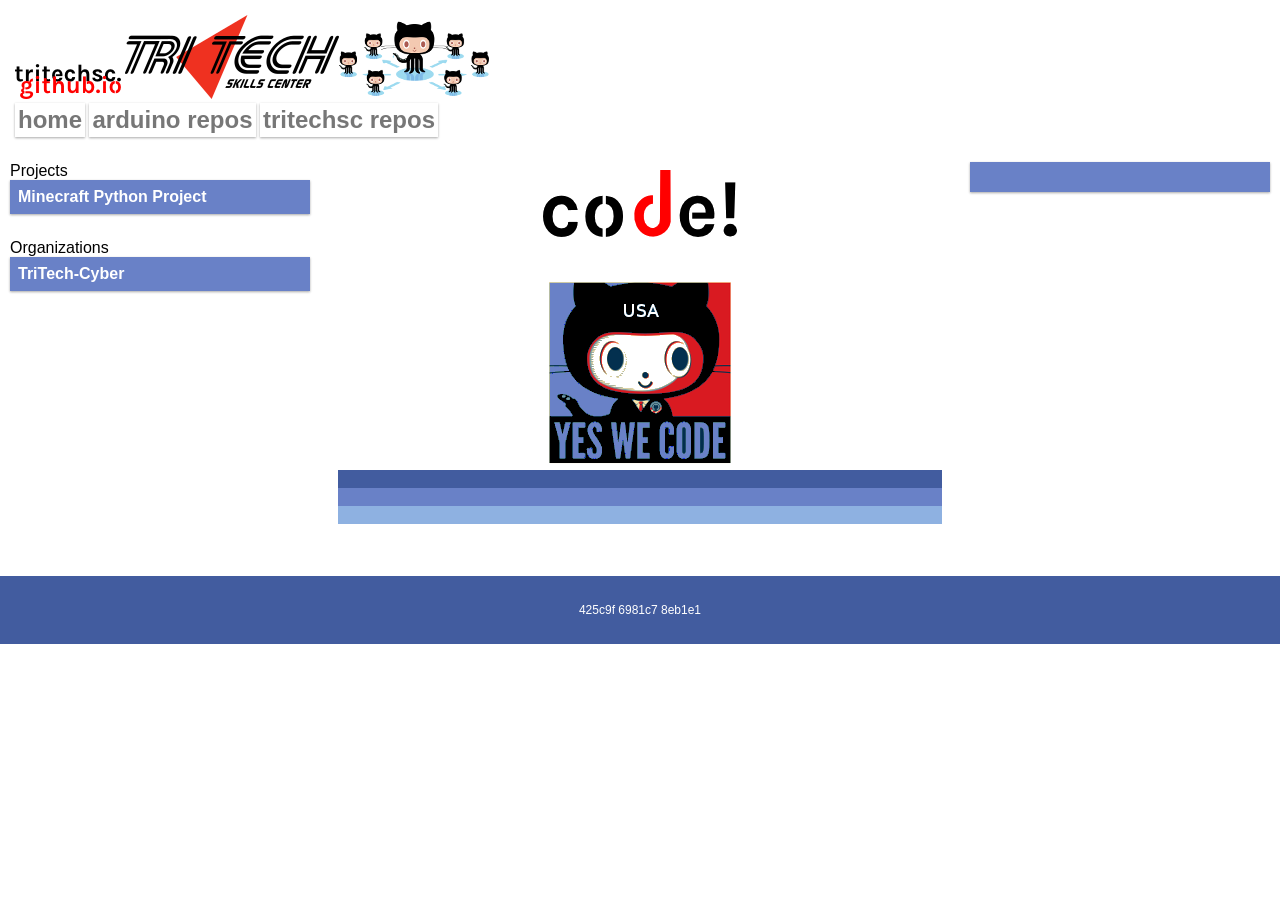
<file: index.html>
<!DOCTYPE html>
<html>
<head><title>tritechsc.github.io</title>
<meta name="viewport" content="width=device-width, initial-scale=1.0">
<style>
* {
    box-sizing: border-box;
}
.row::after {
    content: "";
    clear: both;
    display: table;
}
[class*="col-"] {
    float: left;
    padding: 10px;
}

html, body, #header {
    margin: 0 !important;
    padding: 0 !important;
    font-family: "Lucida Sans", sans-serif;
}
body{   
    margin:0;    padding: 0;
    background:#fff;
    }

.header {
    background-color: #fff;
    

    color: #777777;
    padding: 15px;
}
.menu ul {
    list-style-type: none;
    margin: 0;
    padding: 0;
    color : #fff;
     text-decoration: none;
}
.menu li {
    padding: 8px;
    margin-bottom: 7px;
    background-color: #6981c7;
    color: #fff;
    font-weight: bold;
     text-decoration: none;
    box-shadow: 0 1px 3px rgba(0,0,0,0.12), 0 1px 2px rgba(0,0,0,0.24);
}
.menu li:hover {
    background-color: #425c9f;
    color: #f0f0f0;
     text-decoration: none;
}
a{
	color: #fff;
	font-weight: bold;
text-decoration: none;	
}
a.link{
display:inline-block;
font-family:sans-serif;
font-size: 24px;
padding: 3px 3px 3px 3px;
background-color:#fff;
color:#777;
text-decoration: none;
box-shadow: 0 1px 3px rgba(0,0,0,0.12), 0 1px 2px rgba(0,0,0,0.24);
}

a.link:hover {
font-family:sans-serif;
 color:#8eb1e1;
 text-decoration: none;
}
.aside {
    background-color: #6981c7;
    padding: 15px;
    color: #ffffff;
    text-align: center;
    font-size: 14px;
    box-shadow: 0 1px 3px rgba(0,0,0,0.12), 0 1px 2px rgba(0,0,0,0.24);
}
.footer {
    background-color: #425c9f;
    color: #ffffff;
    text-align: center;
    font-size: 12px;
    padding: 15px;
}
/* For mobile phones: */
[class*="col-"] {
    width: 100%;
}

425c9f

6981c7

8eb1e1
@media only screen and (min-width: 600px) {
    /* For tablets: */
    .col-m-1 {width: 8.33%;}
    .col-m-2 {width: 16.66%;}
    .col-m-3 {width: 25%;}
    .col-m-4 {width: 33.33%;}
    .col-m-5 {width: 41.66%;}
    .col-m-6 {width: 50%;}
    .col-m-7 {width: 58.33%;}
    .col-m-8 {width: 66.66%;}
    .col-m-9 {width: 75%;}
    .col-m-10 {width: 83.33%;}
    .col-m-11 {width: 91.66%;}
    .col-m-12 {width: 100%;}
}
@media only screen and (min-width: 768px) {
    /* For desktop: */
    .col-1 {width: 8.33%;}
    .col-2 {width: 16.66%;}
    .col-3 {width: 25%;}
    .col-4 {width: 33.33%;}
    .col-5 {width: 41.66%;}
    .col-6 {width: 50%;}
    .col-7 {width: 58.33%;}
    .col-8 {width: 66.66%;}
    .col-9 {width: 75%;}
    .col-10 {width: 83.33%;}
    .col-11 {width: 91.66%;}
    .col-12 {width: 100%;}
}
</style>
</head>

<body>

<div class="header">
<img src = "img/tritechsc.github.io.png" > <img src = "img/tritechsc.png" ><img src = "octo/socialite.png" height = "80"><br />
  	<a href="http://tritechsc.github.io" class = "link">home</a>
	<a href = "https://github.com/tritechsc/arduino" class = "link"> arduino repos </a>
	<a href="https://github.com/tritechsc?tab=repositories" class = "link" >tritechsc repos</a>
</div>

<div class="row">
<div class="col-3 col-m-3 menu">
	Projects  
<ul>
	<li><a href = "https://github.com/tritechsc/mcpi-python" target = "_blank">Minecraft Python Project</a></li>
	https://github.com/tritechsc/mcpi-python
	</ul>
    Organizations
<ul>
		<li><a href = "	https://github.com/tritech-cyber" target = "_blank"> TriTech-Cyber </a>
    	
  </ul>
</div>

<div class="col-6 col-m-9">
  
  <iframe height="400px" width="100%" src="intro.html" name="iframea" style="border:none";></iframe>

</div>

<div class="col-3 col-m-12">
  <div class="aside">
  </div>
</div>
</div>
<div class="footer">
  <p>425c9f		6981c7	8eb1e1	</p>
</div>

</body>
</html>
</file>
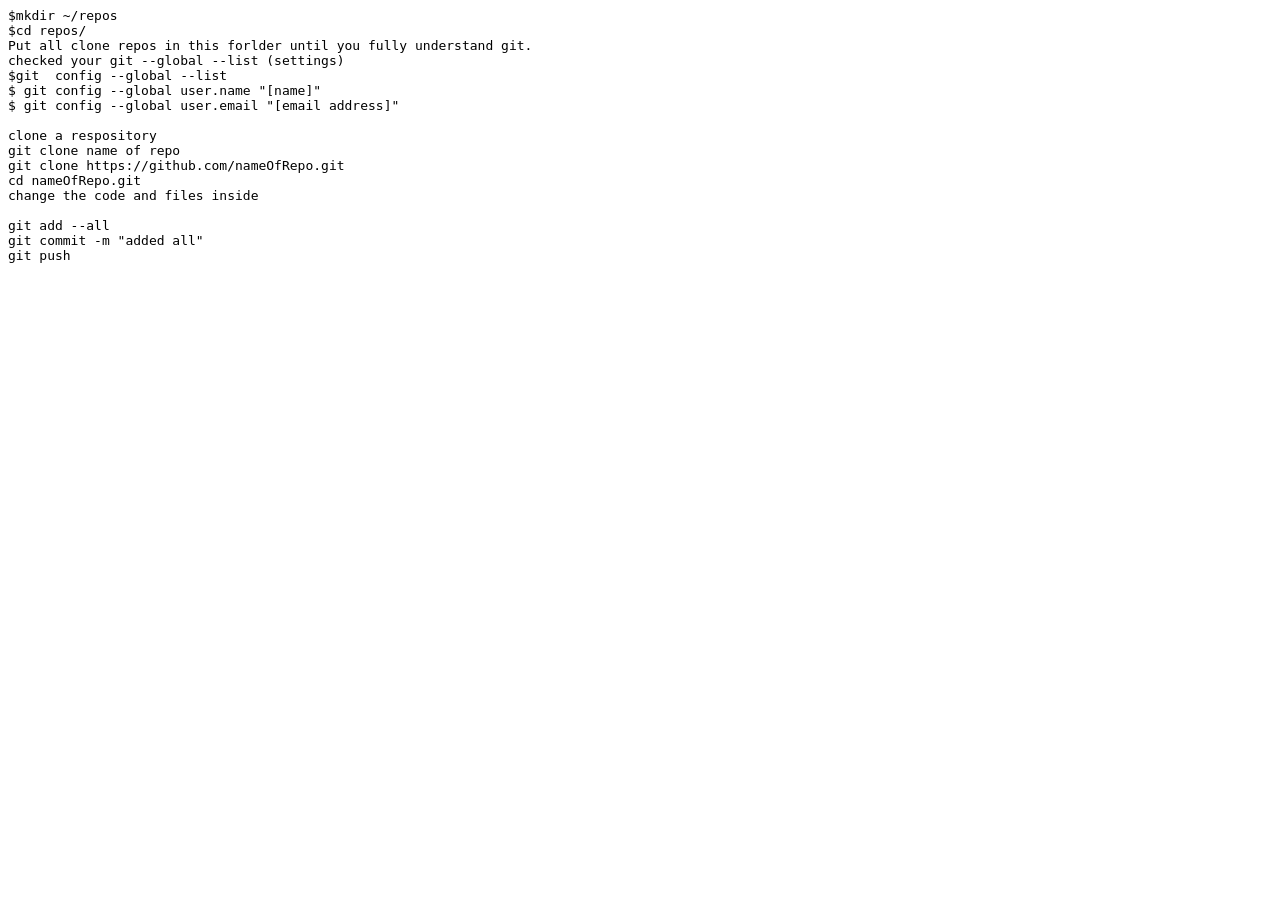
<file: githowto.html>
<html><head><title>github howto</title></head>
<body>
<pre>
$mkdir ~/repos
$cd repos/
Put all clone repos in this forlder until you fully understand git.
checked your git --global --list (settings) 
$git  config --global --list
$ git config --global user.name "[name]"
$ git config --global user.email "[email address]"

clone a respository
git clone name of repo
git clone https://github.com/nameOfRepo.git
cd nameOfRepo.git
change the code and files inside

git add --all
git commit -m "added all"
git push
</pre>
</body>
</html>
</file>
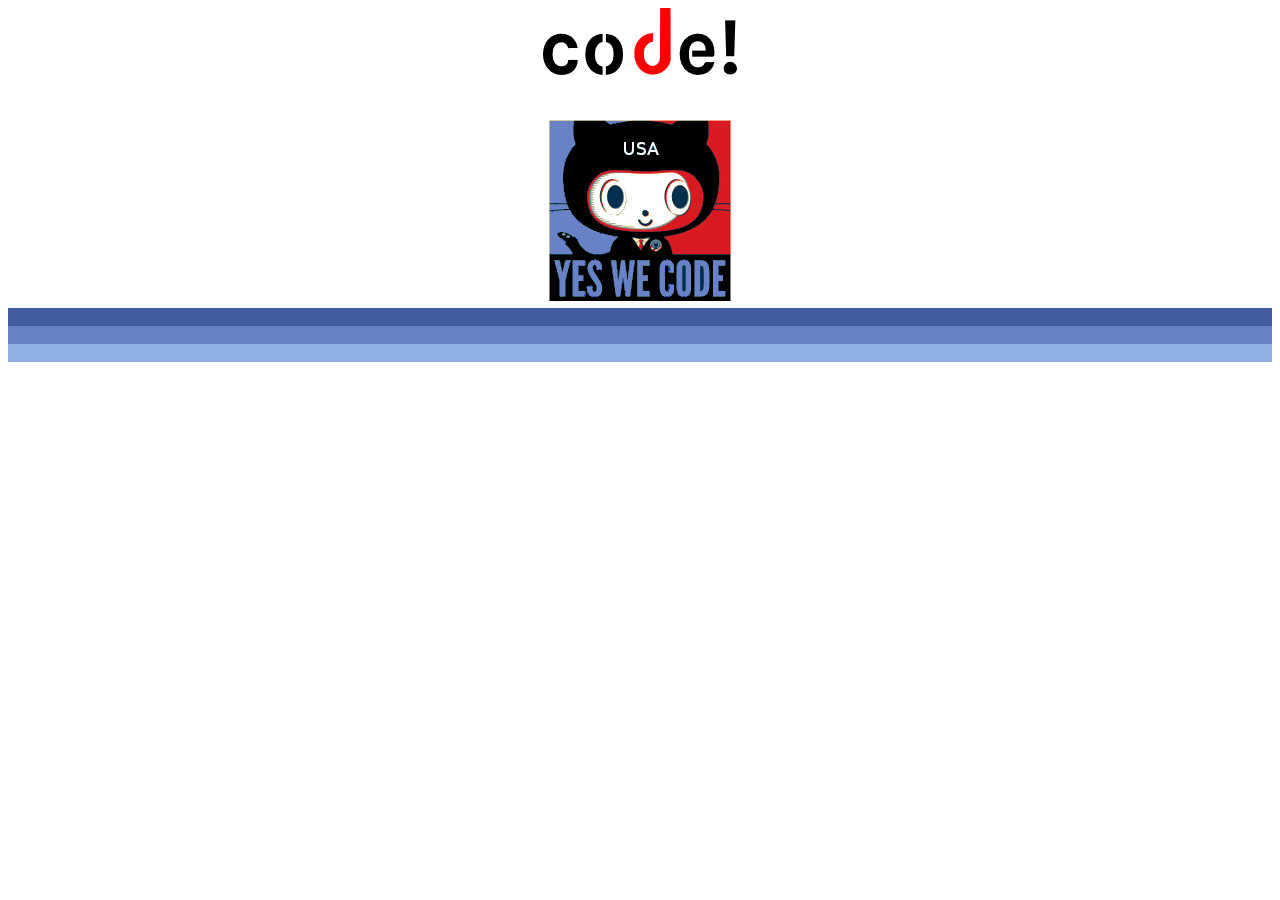
<file: intro.html>
<html>
<head>
<title>
code!
</title>
<style>
.blue1 {
	background-color:#425c9f;		
}

.blue2{
	
	background-color:#6981c7;	
}

.blue3{
	
	background-color:#8eb1e1;
}

</style>

</head>


</html>
<center>
<img src = "img/code.png">
<div class="blue1">
&nbsp;
</div>
<div class="blue2">
&nbsp;
</div>
<div class="blue3">
&nbsp;
</div>
</center>
</file>
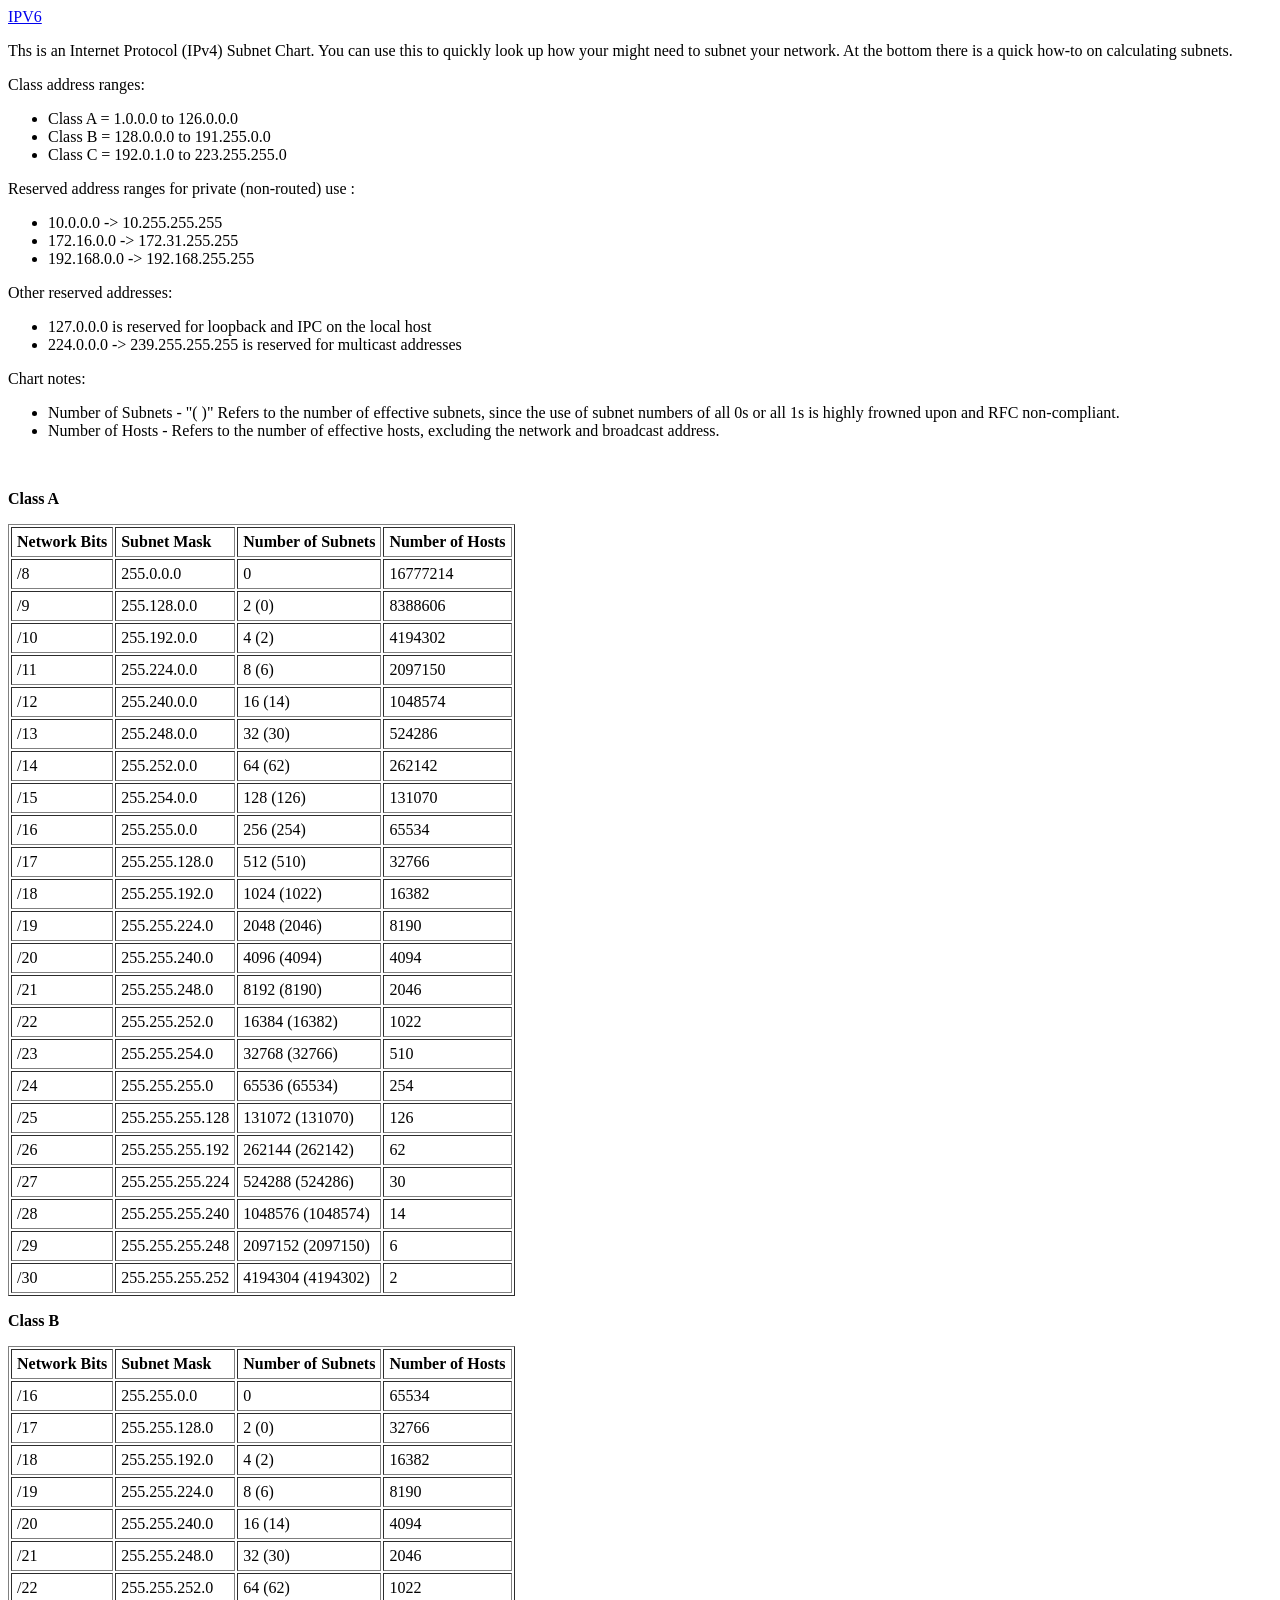
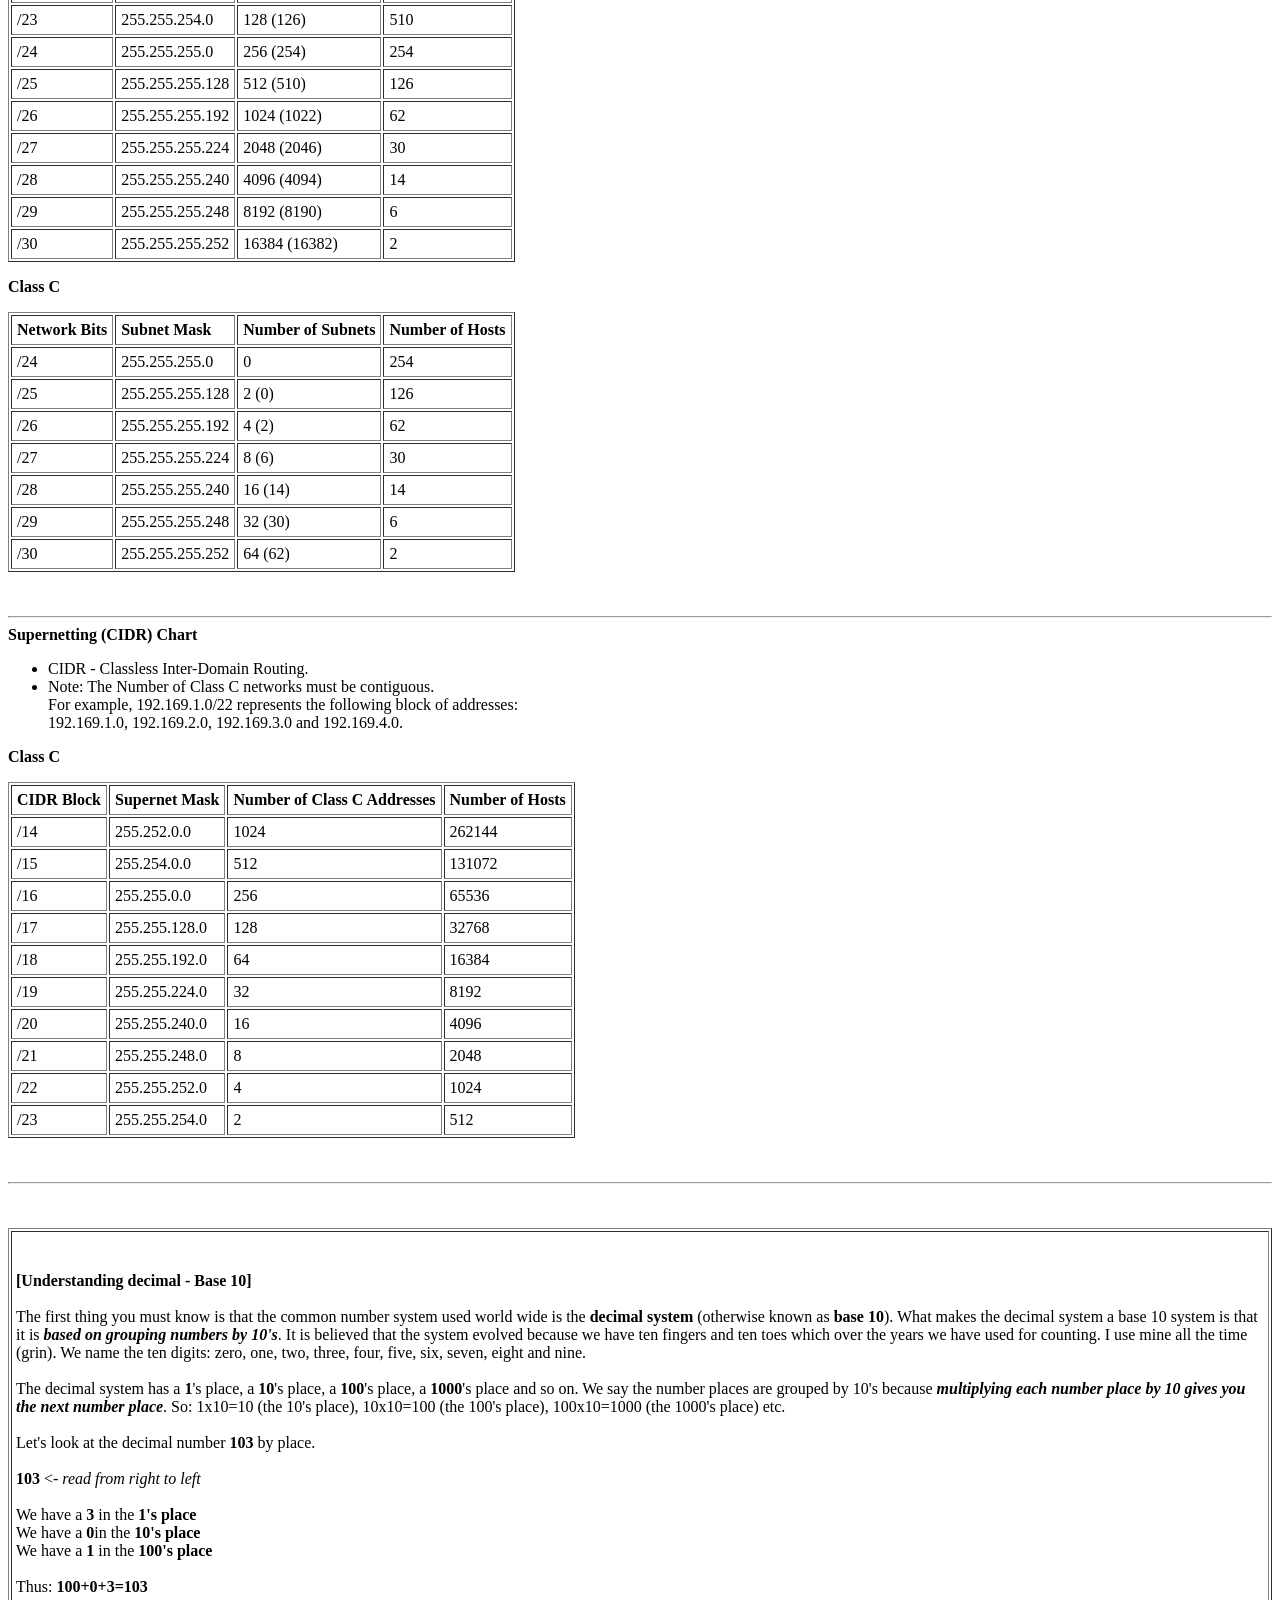
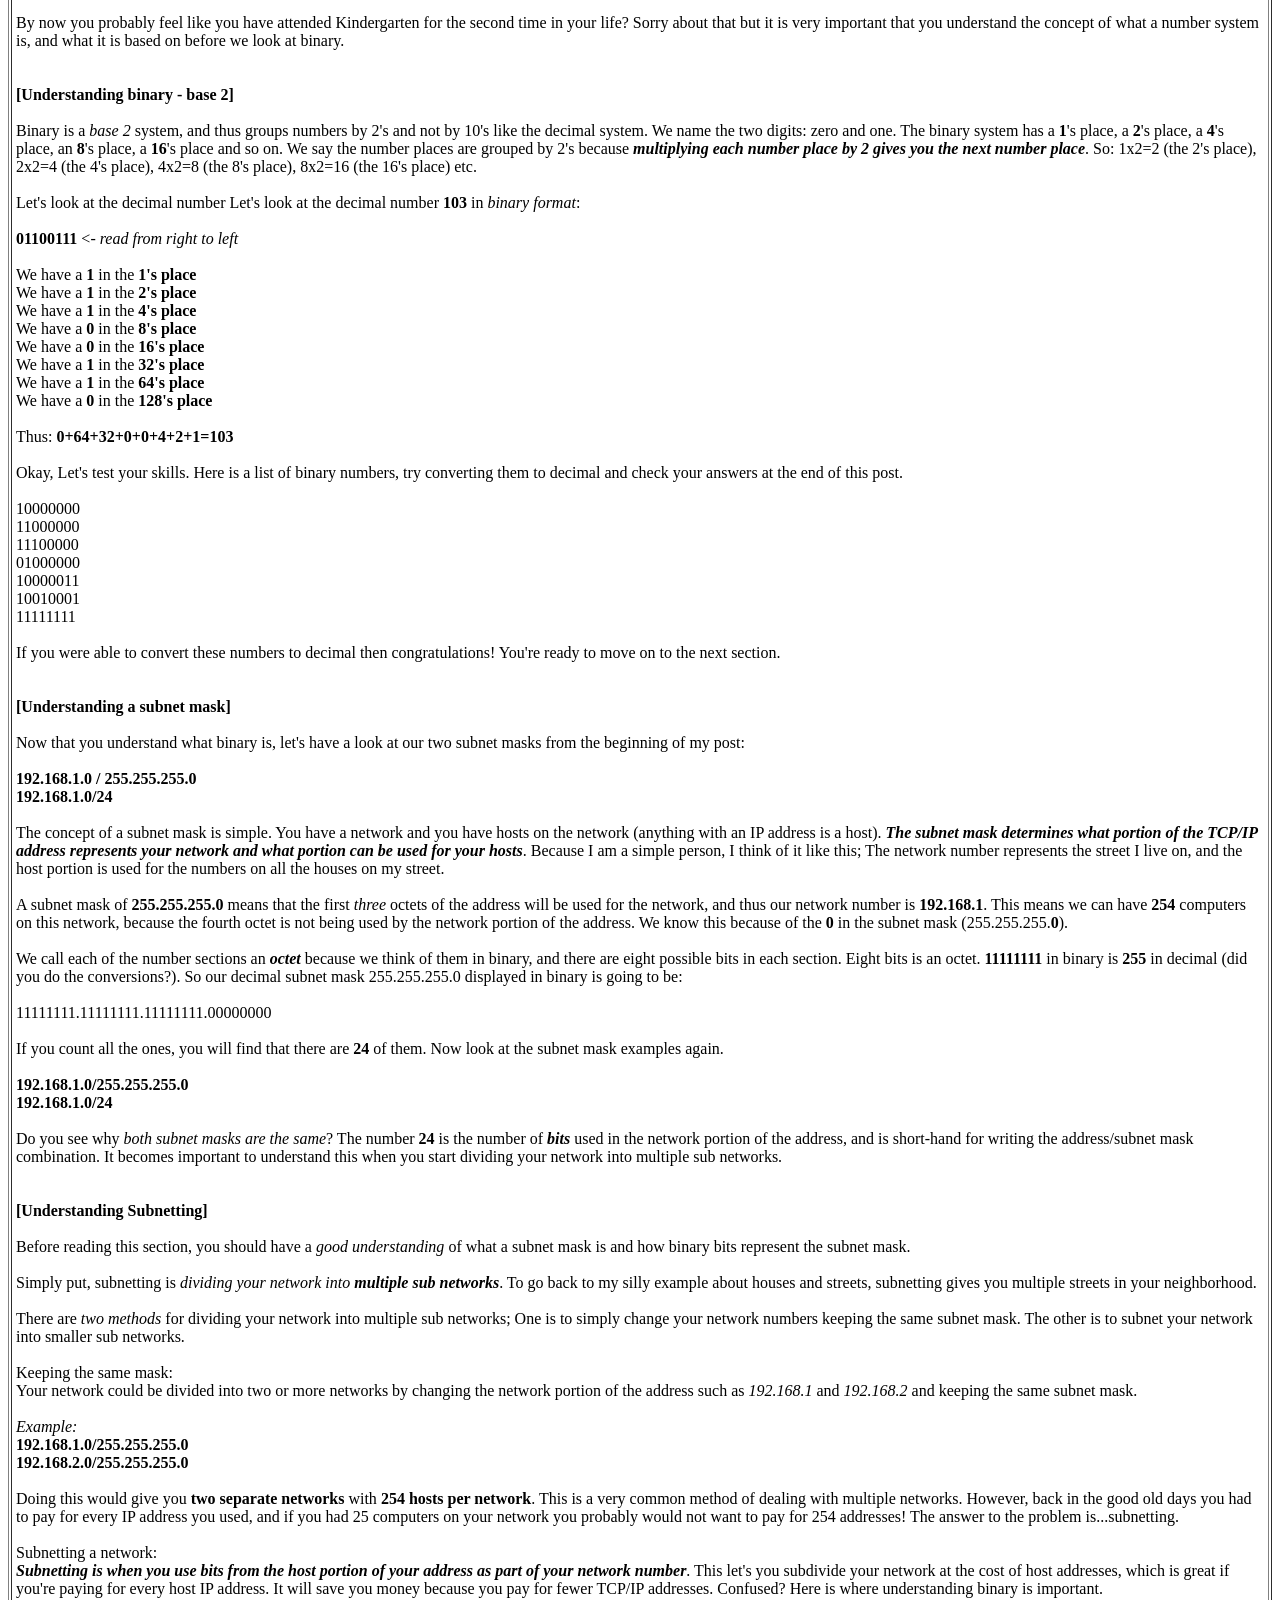
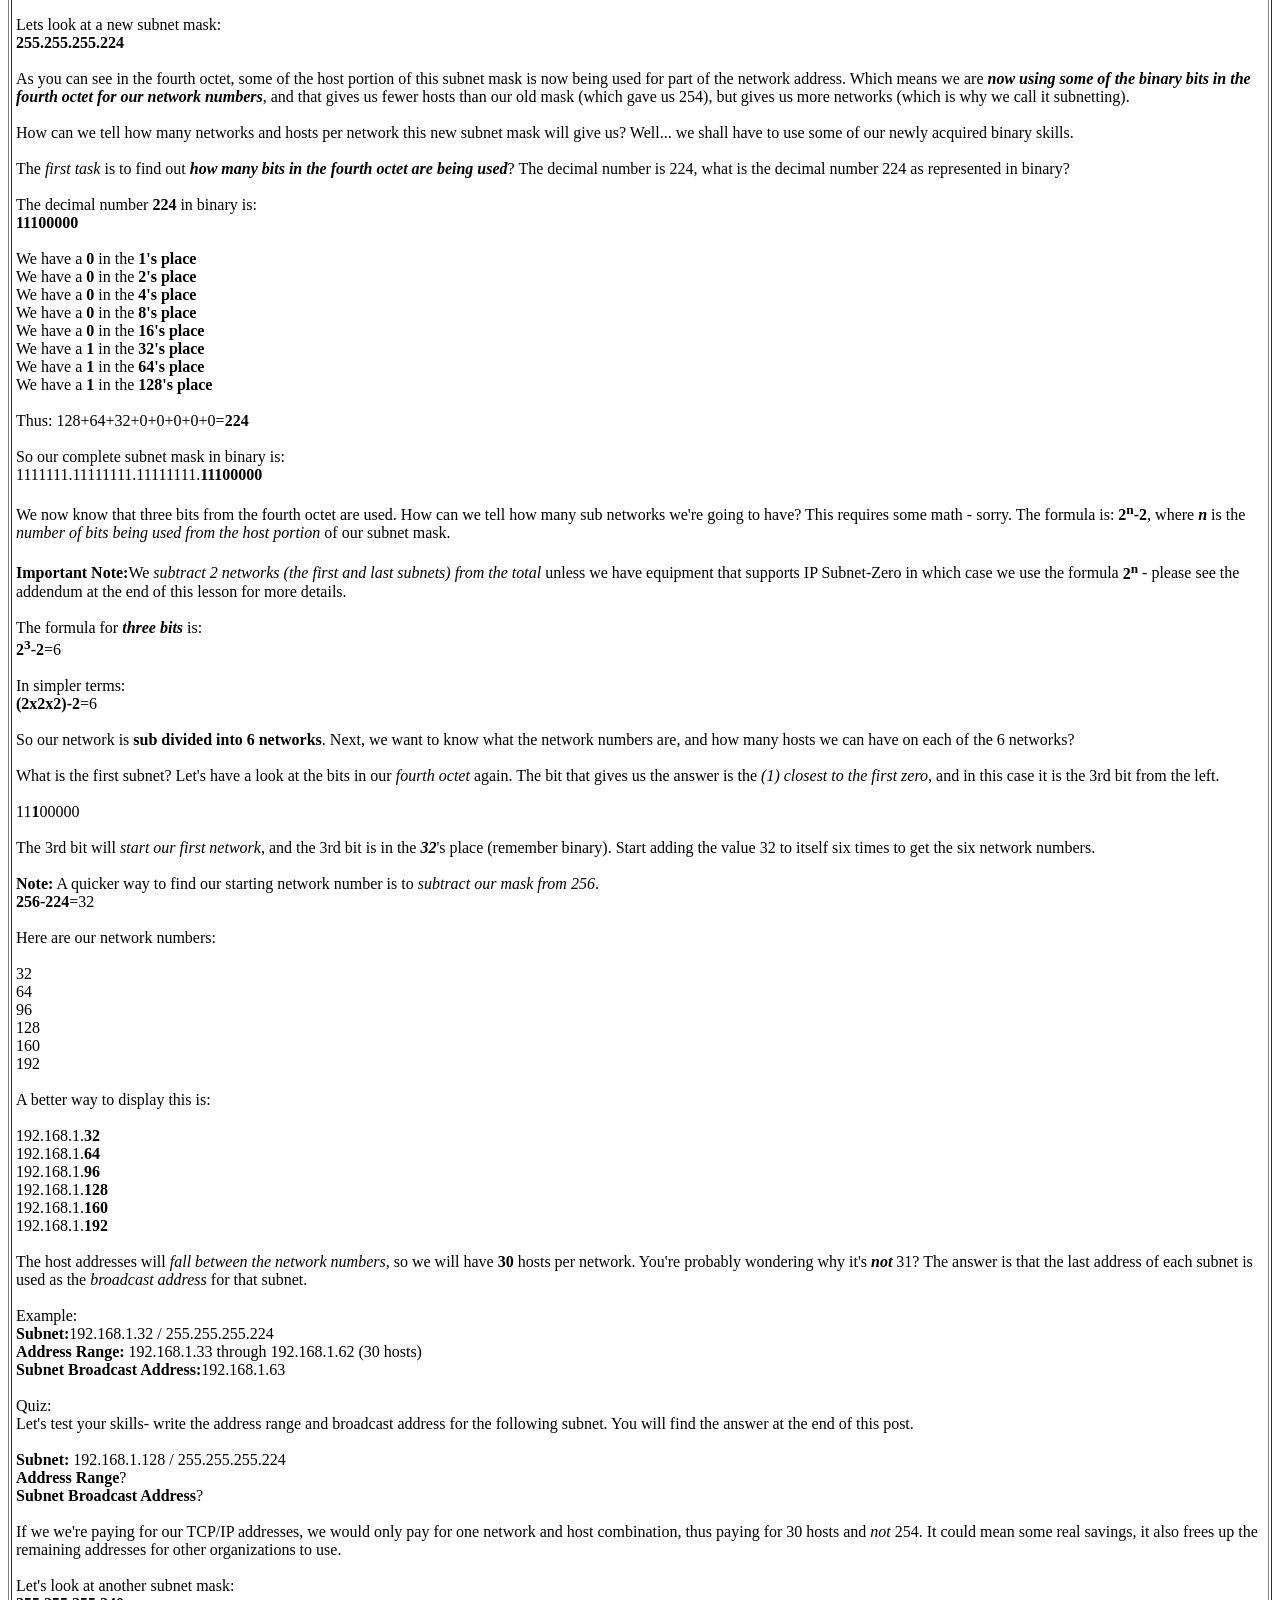
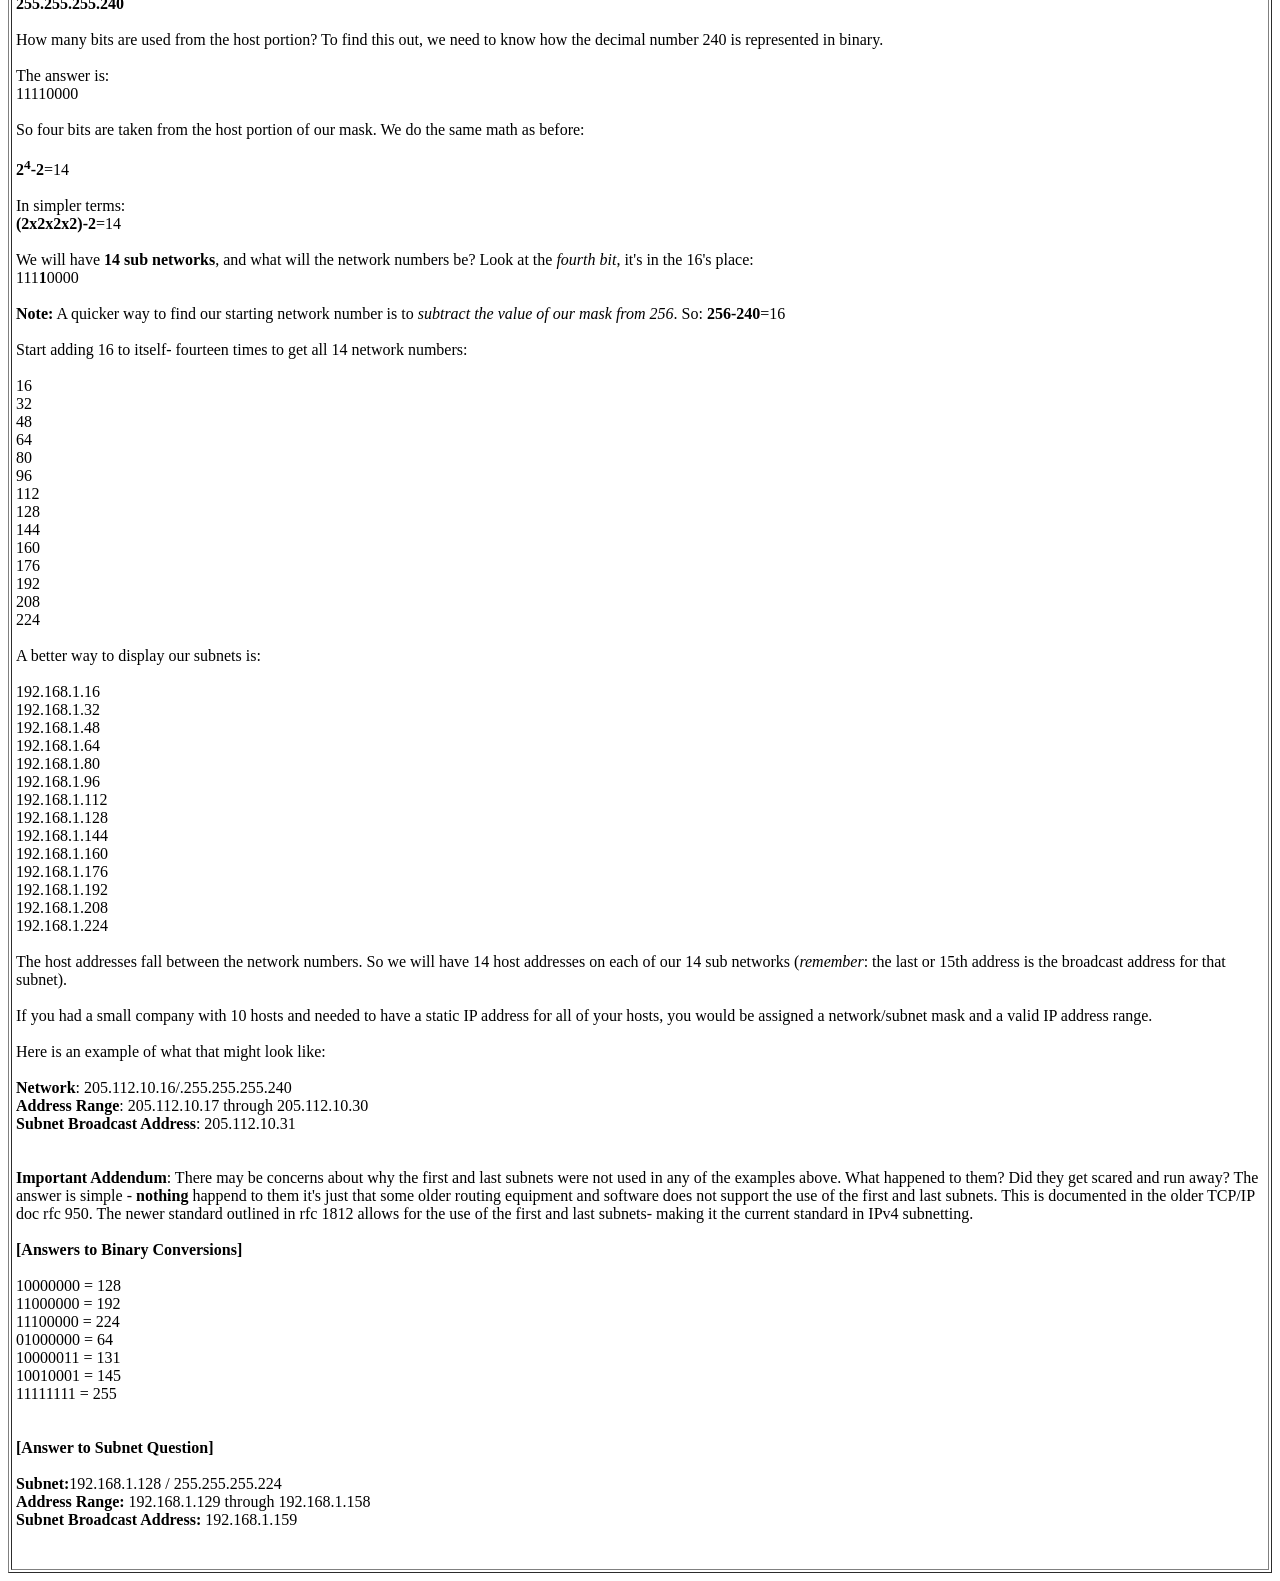
<file: ipv4.html>
<html>
<head>
<title>IPV4</title>


</head>
<body>
	
 <a href = "http://www.ipv6.com/">IPV6</a>

<p>Ths is an Internet Protocol (IPv4) Subnet Chart. You can use this to quickly look up how your might need to subnet your network. At the bottom there is 
a quick how-to on calculating subnets.</p>


<p>Class address ranges:
<UL>
<LI>Class A = 1.0.0.0 to 126.0.0.0</LI>

<LI>Class B = 128.0.0.0 to 191.255.0.0</LI>
<LI>Class C = 192.0.1.0 to 223.255.255.0</LI>
</UL>
</p>

<p>Reserved address ranges for private (non-routed) use : 
<UL>
<LI>10.0.0.0 -> 10.255.255.255</LI>
<LI>172.16.0.0 -> 172.31.255.255</LI>
<LI>192.168.0.0 -> 192.168.255.255</LI>

</UL>
</p>

<p>Other reserved addresses:
<UL>
<LI>127.0.0.0 is reserved for loopback and IPC on the local host</LI>
<LI>224.0.0.0 -> 239.255.255.255 is reserved for multicast addresses</LI>
</UL>
</p>

<p>Chart notes:
<UL>
<LI>Number of Subnets - "( )" Refers to the number of effective subnets,
since the use of subnet numbers of all 0s or all 1s is highly frowned upon and
RFC non-compliant.</LI>
<LI>Number of Hosts - Refers to the number of effective hosts, excluding the
network and broadcast address.</LI>

</UL>
</p>
<br>


<p><B>Class A</B></p>

<TABLE border="1" CELLPADDING="5">

<TR><TD><B>Network Bits</B></TD>
<TD><B>Subnet Mask</B></TD>
<TD><B>Number of Subnets</B></TD>
<TD><B>Number of Hosts</B></TD></TR>

<TR><TD> /8 </TD><TD> 255.0.0.0 </TD><TD> 0 </TD><TD> 16777214 </TD></TR>
<TR><TD> /9 </TD><TD> 255.128.0.0 </TD><TD> 2 (0) </TD><TD> 8388606 </TD></TR>

<TR><TD> /10 </TD><TD> 255.192.0.0 </TD><TD> 4 (2) </TD><TD> 4194302
</TD></TR>
<TR><TD> /11 </TD><TD> 255.224.0.0 </TD><TD> 8 (6) </TD><TD> 2097150

</TD></TR>
<TR><TD> /12 </TD><TD> 255.240.0.0 </TD><TD> 16 (14) </TD><TD> 1048574
</TD></TR>
<TR><TD> /13 </TD><TD> 255.248.0.0 </TD><TD> 32 (30) </TD><TD> 524286

</TD></TR>
<TR><TD> /14 </TD><TD> 255.252.0.0 </TD><TD> 64 (62) </TD><TD> 262142
</TD></TR>
<TR><TD> /15 </TD><TD> 255.254.0.0 </TD><TD> 128 (126) </TD><TD> 131070

</TD></TR>
<TR><TD> /16 </TD><TD> 255.255.0.0 </TD><TD> 256 (254) </TD><TD> 65534
</TD></TR>
<TR><TD> /17 </TD><TD> 255.255.128.0 </TD><TD> 512 (510) </TD><TD> 32766

</TD></TR>
<TR><TD> /18 </TD><TD> 255.255.192.0 </TD><TD> 1024 (1022) </TD><TD> 16382
</TD></TR>
<TR><TD> /19 </TD><TD> 255.255.224.0 </TD><TD> 2048 (2046) </TD><TD> 8190

</TD></TR>
<TR><TD> /20 </TD><TD> 255.255.240.0 </TD><TD> 4096 (4094) </TD><TD> 4094
</TD></TR>
<TR><TD> /21 </TD><TD> 255.255.248.0 </TD><TD> 8192 (8190) </TD><TD> 2046

</TD></TR>
<TR><TD> /22 </TD><TD> 255.255.252.0 </TD><TD> 16384 (16382) </TD><TD> 1022
</TD></TR>
<TR><TD> /23 </TD><TD> 255.255.254.0 </TD><TD> 32768 (32766) </TD><TD> 510

</TD></TR>
<TR><TD> /24 </TD><TD> 255.255.255.0 </TD><TD> 65536 (65534) </TD><TD> 254
</TD></TR>
<TR><TD> /25 </TD><TD> 255.255.255.128 </TD><TD> 131072 (131070) </TD><TD> 126

</TD></TR>
<TR><TD> /26 </TD><TD> 255.255.255.192 </TD><TD> 262144 (262142) </TD><TD> 62
</TD></TR>
<TR><TD> /27 </TD><TD> 255.255.255.224 </TD><TD> 524288 (524286) </TD><TD> 30

</TD></TR>
<TR><TD> /28 </TD><TD> 255.255.255.240 </TD><TD> 1048576 (1048574) </TD><TD>
14 </TD></TR>
<TR><TD> /29 </TD><TD> 255.255.255.248 </TD><TD> 2097152 (2097150) </TD><TD> 6

</TD></TR>
<TR><TD> /30 </TD><TD> 255.255.255.252 </TD><TD> 4194304 (4194302) </TD><TD> 2
</TD></TR>

</TABLE>

<P></P>

<p><b>Class B</b></p>

<TABLE border="1" CELLPADDING="5">

<TR><TD><B>Network Bits</B></TD>
<TD><B>Subnet Mask</B></TD>
<TD><B>Number of Subnets</B></TD>
<TD><B>Number of Hosts</B></TD></TR>

<TR><TD> /16 </TD><TD> 255.255.0.0 </TD><TD> 0 </TD><TD> 65534 </TD></TR>

<TR><TD> /17 </TD><TD> 255.255.128.0 </TD><TD> 2 (0) </TD><TD> 32766
</TD></TR>
<TR><TD> /18 </TD><TD> 255.255.192.0 </TD><TD> 4 (2) </TD><TD> 16382

</TD></TR>
<TR><TD> /19 </TD><TD> 255.255.224.0 </TD><TD> 8 (6) </TD><TD> 8190 </TD></TR>
<TR><TD> /20 </TD><TD> 255.255.240.0 </TD><TD> 16 (14) </TD><TD> 4094

</TD></TR>
<TR><TD> /21 </TD><TD> 255.255.248.0 </TD><TD> 32 (30) </TD><TD> 2046
</TD></TR>
<TR><TD> /22 </TD><TD> 255.255.252.0 </TD><TD> 64 (62) </TD><TD> 1022

</TD></TR>
<TR><TD> /23 </TD><TD> 255.255.254.0 </TD><TD> 128 (126) </TD><TD> 510
</TD></TR>
<TR><TD> /24 </TD><TD> 255.255.255.0 </TD><TD> 256 (254) </TD><TD> 254

</TD></TR>
<TR><TD> /25 </TD><TD> 255.255.255.128 </TD><TD> 512 (510) </TD><TD> 126
</TD></TR>
<TR><TD> /26 </TD><TD> 255.255.255.192 </TD><TD> 1024 (1022) </TD><TD> 62

</TD></TR>
<TR><TD> /27 </TD><TD> 255.255.255.224 </TD><TD> 2048 (2046) </TD><TD> 30
</TD></TR>
<TR><TD> /28 </TD><TD> 255.255.255.240 </TD><TD> 4096 (4094) </TD><TD> 14

</TD></TR>
<TR><TD> /29 </TD><TD> 255.255.255.248 </TD><TD> 8192 (8190) </TD><TD> 6
</TD></TR>
<TR><TD> /30 </TD><TD> 255.255.255.252 </TD><TD> 16384 (16382) </TD><TD> 2

</TD></TR>

</TABLE>

<P></P>

<p><b>Class C</b></p>

<TABLE border="1" CELLPADDING="5">

<TR><TD><B>Network Bits</B></TD>
<TD><B>Subnet Mask</B></TD>
<TD><B>Number of Subnets</B></TD>
<TD><B>Number of Hosts</B></TD></TR>

<TR><TD> /24 </TD><TD> 255.255.255.0 </TD><TD> 0 </TD><TD> 254 </TD></TR>
<TR><TD> /25 </TD><TD> 255.255.255.128 </TD><TD> 2 (0) </TD><TD> 126

</TD></TR>
<TR><TD> /26 </TD><TD> 255.255.255.192 </TD><TD> 4 (2) </TD><TD> 62 </TD></TR>
<TR><TD> /27 </TD><TD> 255.255.255.224 </TD><TD> 8 (6) </TD><TD> 30 </TD></TR>

<TR><TD> /28 </TD><TD> 255.255.255.240 </TD><TD> 16 (14) </TD><TD> 14
</TD></TR>
<TR><TD> /29 </TD><TD> 255.255.255.248 </TD><TD> 32 (30) </TD><TD> 6

</TD></TR>
<TR><TD> /30 </TD><TD> 255.255.255.252 </TD><TD> 64 (62) </TD><TD> 2
</TD></TR>

</TABLE>

<br><br>
<HR>



<b>Supernetting (CIDR) Chart</b>


<UL>
<LI> CIDR - Classless Inter-Domain Routing.</LI>
<LI> Note: The Number of Class C networks must be contiguous.<BR>
For example, 192.169.1.0/22  represents the following block of addresses:<BR>
192.169.1.0, 192.169.2.0, 192.169.3.0 and 192.169.4.0.</LI>
</UL>

<p><b>Class C</b></p>

<TABLE border="1" CELLPADDING="5">

<TR><TD><B>CIDR Block</B></TD>
<TD><B>Supernet Mask</B></TD>
<TD><B>Number of Class C Addresses</B></TD>
<TD><B>Number of Hosts</B></TD></TR>

<TR><TD> /14 </TD><TD> 255.252.0.0 </TD><TD> 1024 </TD><TD> 262144 </TD></TR>

<TR><TD> /15 </TD><TD> 255.254.0.0 </TD><TD> 512 </TD><TD> 131072 </TD></TR>
<TR><TD> /16 </TD><TD> 255.255.0.0 </TD><TD> 256 </TD><TD> 65536 </TD></TR>

<TR><TD> /17 </TD><TD> 255.255.128.0 </TD><TD> 128 </TD><TD> 32768 </TD></TR>
<TR><TD> /18 </TD><TD> 255.255.192.0 </TD><TD> 64 </TD><TD> 16384 </TD></TR>

<TR><TD> /19 </TD><TD> 255.255.224.0 </TD><TD> 32 </TD><TD> 8192 </TD></TR>
<TR><TD> /20 </TD><TD> 255.255.240.0 </TD><TD> 16 </TD><TD> 4096 </TD></TR>

<TR><TD> /21 </TD><TD> 255.255.248.0 </TD><TD> 8 </TD><TD> 2048 </TD></TR>
<TR><TD> /22 </TD><TD> 255.255.252.0 </TD><TD> 4 </TD><TD> 1024 </TD></TR>

<TR><TD> /23 </TD><TD> 255.255.254.0 </TD><TD> 2 </TD><TD> 512 </TD></TR>

</TABLE>


<br><br>
<hr>
<br><br>


<table border="1" cellpadding="4">



<tr>
<td>

<br> 
<br>
<b>
[Understanding decimal - Base 10]
</b><br><br>

The first thing you must know is that the common number system used world wide is the <b>decimal system</b> (otherwise known as <b>base 10</b>). What makes the decimal 
system a base 10 system is that it is <i><b>based on grouping numbers by 10's</b></i>. It is believed that the system evolved because we have ten fingers and ten  toes 
which over the years we have used for counting. I use mine all the time (grin).  We name the ten digits:  zero, one, two, three, four, five, six, seven, eight and 
nine.<br><br>

The decimal system has a <b>1</b>'s place, a <b>10</b>'s place, a <b>100</b>'s place, a <b>1000</b>'s place and so on. We say the number places are grouped  by 10's 
because
<i><b>multiplying each number place by 10 gives you the next number place</b></i>. So:  1x10=10 (the 10's place), 10x10=100 (the 100's place), 
100x10=1000 (the 1000's place) etc.<br><br>

Let's look at the decimal number <b>103</b> by place.<br><br>

<b>103</b> <- <i>read from right to left</i><br><br>

We have a <b>3</b> in the <b>1's place</b><br>

We have a <b>0</b>in the <b>10's place</b><br>
We have a <b>1</b> in the <b>100's place</b><br><br>

Thus: <b>100+0+3=103</b><br><br>

By now you probably feel like you have attended Kindergarten for the second time in your life? Sorry about that but it is very important that you
understand the concept of what a number system is, and what it is based on before we look at binary.

<br><br><br>

 <b>
[Understanding binary - base 2]</b>
<br><br>

Binary is a <i>base 2</i> system, and thus groups numbers by 2's and not by 10's like the decimal system.  We name the two digits:  zero and one. The binary system has a 
<b>1</b>'s place, a <b>2</b>'s place, a <b>4</b>'s place, an <b>8</b>'s place, a <b>16</b>'s place and so on. We say the number places are grouped  by 2's because 
<i><b>multiplying each number place by 2 gives you the next number place</b></i>. So:  1x2=2 (the 2's place), 2x2=4 (the 4's place), 4x2=8 (the 8's 
place), 8x2=16 (the 16's place) etc. 


<br><br>

Let's look at the decimal number Let's look at the decimal number <b>103</b> in <i>binary format</i>:<br><br> 

<b>01100111</b> <- <i>read from right to left</i><br><br>

We have a <b>1</b> in the <b>1's place</b><br>

We have a <b>1</b> in the <b>2's place</b><br>
We have a <b>1</b> in the <b>4's place</b><br>
We have a <b>0</b> in the <b>8's place</b><br>

We have a <b>0</b> in the <b>16's place</b><br>
We have a <b>1</b> in the <b>32's place</b><br>
We have a <b>1</b> in the <b>64's place</b><br>

We have a <b>0</b> in the <b>128's place</b><br><br>

Thus: <b>0+64+32+0+0+4+2+1=103</b><br><br> 

Okay,  Let's test your skills. Here is a list of binary numbers, try converting them to decimal and check your answers at the end of this post.<br><br>


10000000 <br>

11000000 <br>

11100000 <br>
01000000 <br>
10000011 <br>
10010001 <br>
11111111 <br><br>

If you were able to convert these numbers to decimal then congratulations! You're ready to move on to the next section. <br><br><br>

<b>
[Understanding a subnet mask]</b><br><br>

Now that you understand what binary is, let's have a look at our two subnet masks from the beginning of my post:<br><br>

<b>
192.168.1.0 / 255.255.255.0<br>
192.168.1.0/24</b><br><br>

The concept of a subnet mask is simple.  You have a network and you have hosts on the network (anything with an IP address is a host). <i><b>The subnet mask determines 
what portion of the TCP/IP address represents your network and what portion can be used for your hosts</b></i>. Because I am a simple person, I think of it like this; The 
network number represents the street I live on, and the host portion is used for the numbers on all the houses on my street. <br><br>

A subnet mask of <b>255.255.255.0</b> means that the first <i>three</i> octets of the address will be used for the network, and thus our network number is 
<b>192.168.1</b>. This means we can have <b>254</b> computers on this network, because the fourth octet is not being used by the network portion of the address. We know 
this because of the <b>0 </b>in the subnet mask (255.255.255.<b>0</b>). <br><br> 

We call each of the number sections an <i><b>octet</b></i> because we think of them in binary, and there are eight possible bits in each section. Eight bits is an octet.  
<b>11111111</b> in binary is <b>255</b> in decimal (did you do the conversions?). So our decimal subnet mask 255.255.255.0 displayed in binary is 
going to be:<br><br>


11111111.11111111.11111111.00000000

<br><br>

If you count all the ones, you will find that there are <b>24</b> of them. Now look at the subnet mask examples again.<br><br>

<b>
192.168.1.0/255.255.255.0<br>
192.168.1.0/24</b><br><br>

Do you see why <i>both subnet masks are the same</i>?  The number <b>24</b> is the number of <b><i>bits</i></b> used in the network portion of the address, and is 
short-hand for writing the address/subnet mask combination. It becomes important to understand this when you start dividing your network into multiple sub networks. 
<br><br><br>

<b>
[Understanding Subnetting]</b><br><br>
Before reading this section, you should have a <i>good understanding</i> of what a subnet mask is and how binary bits represent the subnet mask.<br><br>

Simply put, subnetting is <i>dividing your network into <b>multiple sub networks</b></i>. To go back to my silly example about houses and streets, subnetting gives you 
multiple streets in your neighborhood.<br><br>

There are <i>two methods</i> for dividing your network into multiple sub networks; One is to simply change your network numbers keeping the same subnet mask. The other is 
to subnet your network into smaller sub networks.<br><br>

Keeping the same mask:<br>
Your network could be divided into two or more networks by changing the network portion of the address such as <i>192.168.1</i> and <i>192.168.2</i> and keeping the same 
subnet mask.<br><br>

<i>Example:</i><br>
<b>192.168.1.0/255.255.255.0</b><br>
<b>192.168.2.0/255.255.255.0</b><br><br>

Doing this would give you <b>two separate networks</b> with <b>254 hosts per network</b>. This is a very common method of dealing with multiple networks. However, back in 
the good old days you had to pay for every IP address you used, and if you had 25 computers on your network you probably would not want to pay for 254 addresses! The 
answer to the problem is...subnetting.<br><br>

Subnetting a network:<br>
<b><i>Subnetting is when you use bits from the host portion of your address as part of your network number</i></b>. This let's you subdivide your network at the cost of 
host addresses, which is great if you're paying for every host IP address. It will save you money because you pay for fewer TCP/IP addresses. Confused? Here is where 
understanding binary is important.<br><br>

Lets look at a new subnet mask:<br>

<b>255.255.255.224</b><br><br>

As you can see in the fourth octet, some of the host portion of this subnet mask is now being used for part of the network address. Which means 
we are <i><b>now using some of the binary bits in the fourth octet for our network numbers</b></i>, and that gives us fewer hosts than our old mask (which gave us 254), 
but gives us more networks (which is why we call it subnetting). <br><br>

How can we tell how many networks and hosts per network this new subnet mask will give us? Well... we shall have to use some of our newly acquired binary skills.<br><br>

The <i>first task</i> is to find out <b><i>how many bits in the fourth octet are being used</i></b>?  The decimal number is 224, what is the decimal number 224 as 
represented in binary?<br><br>

The decimal number <b>224</b> in binary is: <br>
<b>11100000</b><br><br>

We have a <b>0</b> in the <b>1's place</b><br>
We have a <b>0</b> in the <b>2's place</b><br>

We have a <b>0</b> in the <b>4's place</b><br>
We have a <b>0</b> in the <b>8's place</b><br>
We have a <b>0</b> in the <b>16's place</b><br>

We have a <b>1</b> in the <b>32's place</b><br>
We have a <b>1</b> in the <b>64's place</b><br>
We have a <b>1</b> in the <b>128's place</b><br><br>

Thus: 128+64+32+0+0+0+0+0=<b>224</b>
<br><br>

So our complete subnet mask in binary is:<br>

1111111.11111111.11111111.<b>11100000</b><br><br>

We now know that three bits from the fourth octet are used. How can we tell how many sub networks we're going to have?
This requires some math - sorry.  The formula is: <b>2<sup>n</sup>-2</b>, where <b><i>n</i></b> is the 
<i>number of bits being used from the host portion</i> of our subnet mask. <br><br>

<b>Important Note:</b>We <I>subtract 2 networks (the first and last subnets) from the total</I> unless we have equipment that supports
IP Subnet-Zero in which case we use the formula <B>2<SUP>n</SUP></B> - please see the addendum at the end of this
lesson for more details.<BR><BR>

The formula for <i><b>three bits</b></i> is:<br>
<b>2<sup>3</sup>-2</b>=6<br><br>

In simpler terms:<br>
<b>(2x2x2)-2</b>=6<br><br>

So our network is <b>sub divided into 6 networks</b>. Next, we want to know what the network numbers are, and how many hosts we can have on each of the 6 networks?<br><br>

What is the first subnet?  Let's have a look at the bits in our <i>fourth octet</i> again. The bit that gives us the answer is the <i>(1) closest to the first zero</i>, 
and in this case it is the 3rd bit from the left.<br><br>

11<b>1</b>00000<br><br>


The 3rd bit will <i>start our first network</i>, and the 3rd bit is in the <b><i>32</i></b>'s place (remember binary).  Start adding the value 32 to itself six times to 
get the six network numbers.<br><br>
 
<b>Note:</b>  A quicker way to find our starting network number is to <i>subtract our
mask from 256</i>.<br>

<b>256-224</b>=32<br><br>

Here are our network numbers:<br><br>

32<br>
64<br>
96<br>
128<br>
160<br>

192
<br><br>
A better way to display this is:<br><br>


192.168.1.<b>32</b><br>
192.168.1.<b>64</b><br>
192.168.1.<b>96</b><br>

192.168.1.<b>128</b><br>

192.168.1.<b>160</b><br>
192.168.1.<b>192</b><br>
<br>

The host addresses will <i>fall between the network numbers</i>, so we will have <b>30</b>

hosts per network. You're probably wondering why it's <i><b>not</b></i> 31?   The answer is that the last address of each subnet is used as the <i>broadcast address</i> 
for that subnet. <br><br>

Example:<br>
<b>Subnet:</b>192.168.1.32 / 255.255.255.224<br> 

<b>Address Range:</b> 192.168.1.33 through 192.168.1.62  (30 hosts)<br>

<b>Subnet Broadcast Address:</b>192.168.1.63<br><br>


Quiz:<br>

Let's test your skills- write the address range and broadcast address for the following subnet. You will find the answer at the end of this post.
<br><br>

<b>Subnet:</b>  192.168.1.128 / 255.255.255.224 <br>
<b>Address Range</b>?<br>

<b>Subnet Broadcast Address</b>?<br><br>

If we we're paying for our TCP/IP addresses, we would only pay for one network and host combination, thus paying for 30 hosts and <i>not</i> 254. It could mean some real 
savings, it also frees up the remaining addresses for other organizations to use.<br><br>

Let's look at another subnet mask: <br>
<b>255.255.255.240</b><br><br>

How many bits are used from the host portion? To find this out, we need to know how the decimal number 240 is represented in binary.<br><br>

The answer is:<br>
11110000<br><br>

So four bits are taken from the host portion of our mask. We do the same math as before:<br><br>

<b>2<sup>4</sup>-2</b>=14<br><br>

In simpler terms:<br>

<b>(2x2x2x2)-2</b>=14<br><br>

We will have <b>14 sub networks</b>, and what will the network numbers be? Look at the <i>fourth bit</i>, it's in the 16's place: <br>

111<b>1</b>0000<br><br>

<b>Note:</b>  A quicker way to find our starting network number is to <i>subtract the
value of our mask from 256</i>.  So: <b>256-240</b>=16<br><br>

Start adding 16 to itself- fourteen times to get all 14 network numbers:<br><br>


16<br>
32<br>
48<br>
64<br>
80<br>
96<br>

112<br>
128<br>

144<br>
160<br>
176<br>
192<br>
208<br>
224<br><br>

A better way to display our subnets is:<br><br>



192.168.1.16<br>
192.168.1.32<br>
192.168.1.48<br>
192.168.1.64<br>
192.168.1.80<br>
192.168.1.96<br>

192.168.1.112<br>
192.168.1.128<br>
192.168.1.144<br>

192.168.1.160<br>
192.168.1.176<br>
192.168.1.192<br>
192.168.1.208<br>
192.168.1.224<br><br>

The host addresses fall between the network numbers. So we will have 14 host addresses on each of our 14 sub networks (<i>remember</i>: the last or 15th address is the 
broadcast address for that subnet).<br><br>

If you had a small company with 10 hosts and needed to have a static IP address for all of your hosts, you would  be assigned a network/subnet mask and a valid IP address 
range. <br><br>

Here is an example of what that might look like:<br><br>

<b>Network</b>: 205.112.10.16/.255.255.255.240<br>

<b>Address Range</b>:  205.112.10.17 through 205.112.10.30<br>

<b>Subnet Broadcast Address</b>: 205.112.10.31<br><br><br>

<b>Important Addendum</b>: There may be concerns about why the first and last subnets were not used in any of the examples
above. What happened to them? Did they get scared and run away? The answer is simple 
- <B>nothing</B> happend to them it's just that some older routing equipment and software does not support
the use of the first and last subnets. This is documented in the older TCP/IP doc rfc 950. The newer
standard outlined in rfc 1812 allows for the use of the first and last subnets- making it the current
standard in IPv4 subnetting.<br><br>

<b>
[Answers to Binary Conversions]</b><br><br>

10000000 = 128<br>
11000000 = 192<br>
11100000 = 224<br>
01000000 = 64<br>
10000011 = 131<br>
10010001 = 145<br>
11111111 = 255<br><br><br>
<b>
[Answer to Subnet Question]</b><br><br>
<b>Subnet:</b>192.168.1.128 / 255.255.255.224<br>
<b>Address Range:</b>  192.168.1.129 through 192.168.1.158<br>
<b>Subnet Broadcast Address:</b> 192.168.1.159<br><br><br>
</td>
</tr>
</table>
</div>
</body>
</html>
</file>
